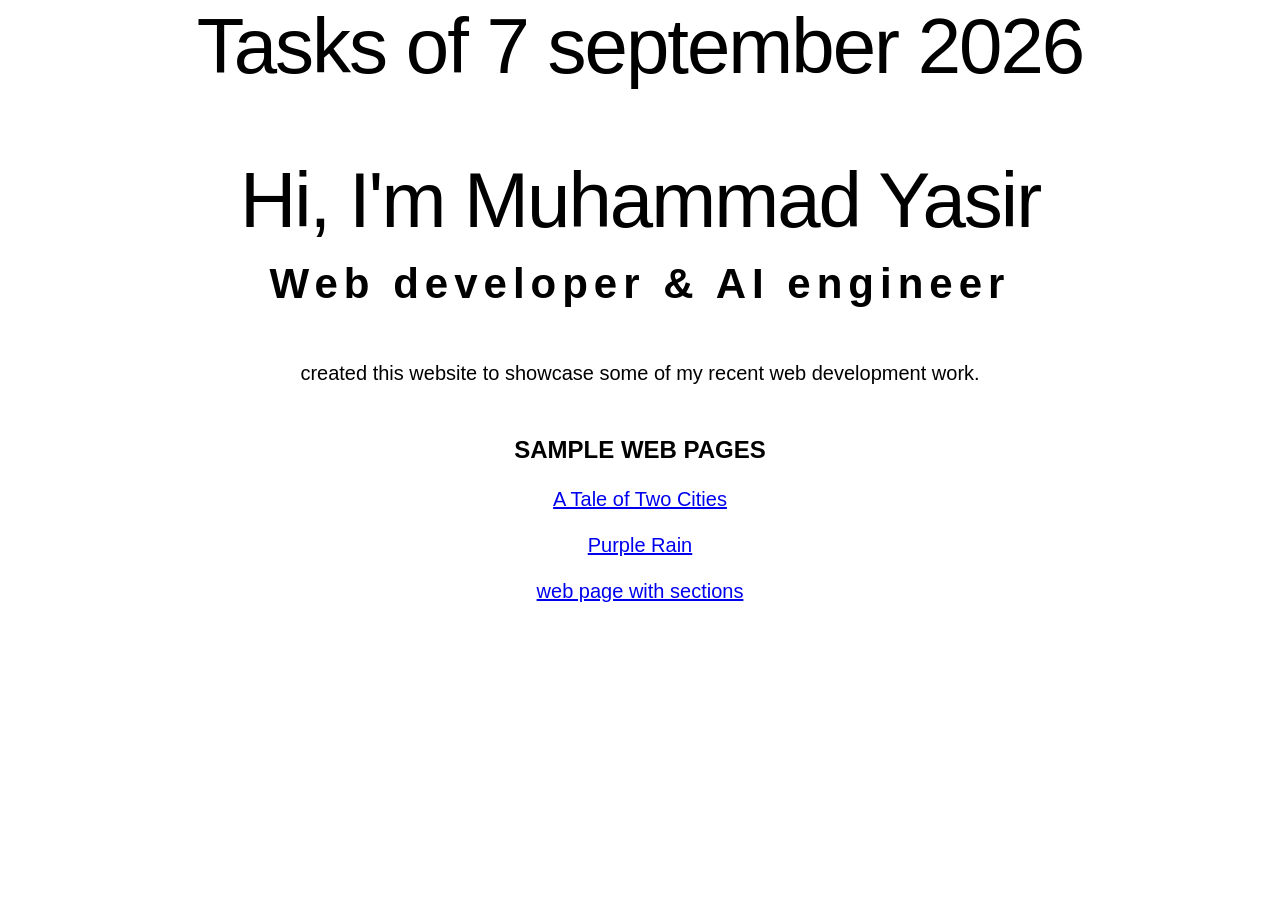
<file: index.html>
<!doctype html>
<html lang="en">
  <head>
    <meta charset="UTF-8" />
    <meta name="viewport" content="width=device-width, initial-scale=1.0" />
    <title> M.Yasir|creative web devloper</title>
   <link rel="stylesheet" href="./assets/css/global.css">
    <meta name="description" content="Hi! I am Muhammad Yasir , a Web developer based in sukkur, I can build websites for realworld businesses.." >


  </head>
  <body>
    <h1>Tasks of 7 september 2026</h1>

    <br>
    <br>

    <h1>Hi, I'm Muhammad Yasir</hl>
    <h2>Web developer & AI engineer</h2>

    <p> created this website to showcase some of my recent web development work.</p>

    <h3>Sample Web Pages</h3>
      <p><a href="exercises/page1.html">A Tale of Two Cities</a> </p>
      <p><a href="exercises/page2.html">Purple Rain</a></p>
      <p><a href="exercises/page3.html">web page with sections</a></p>



  </body>
</html>
</file>
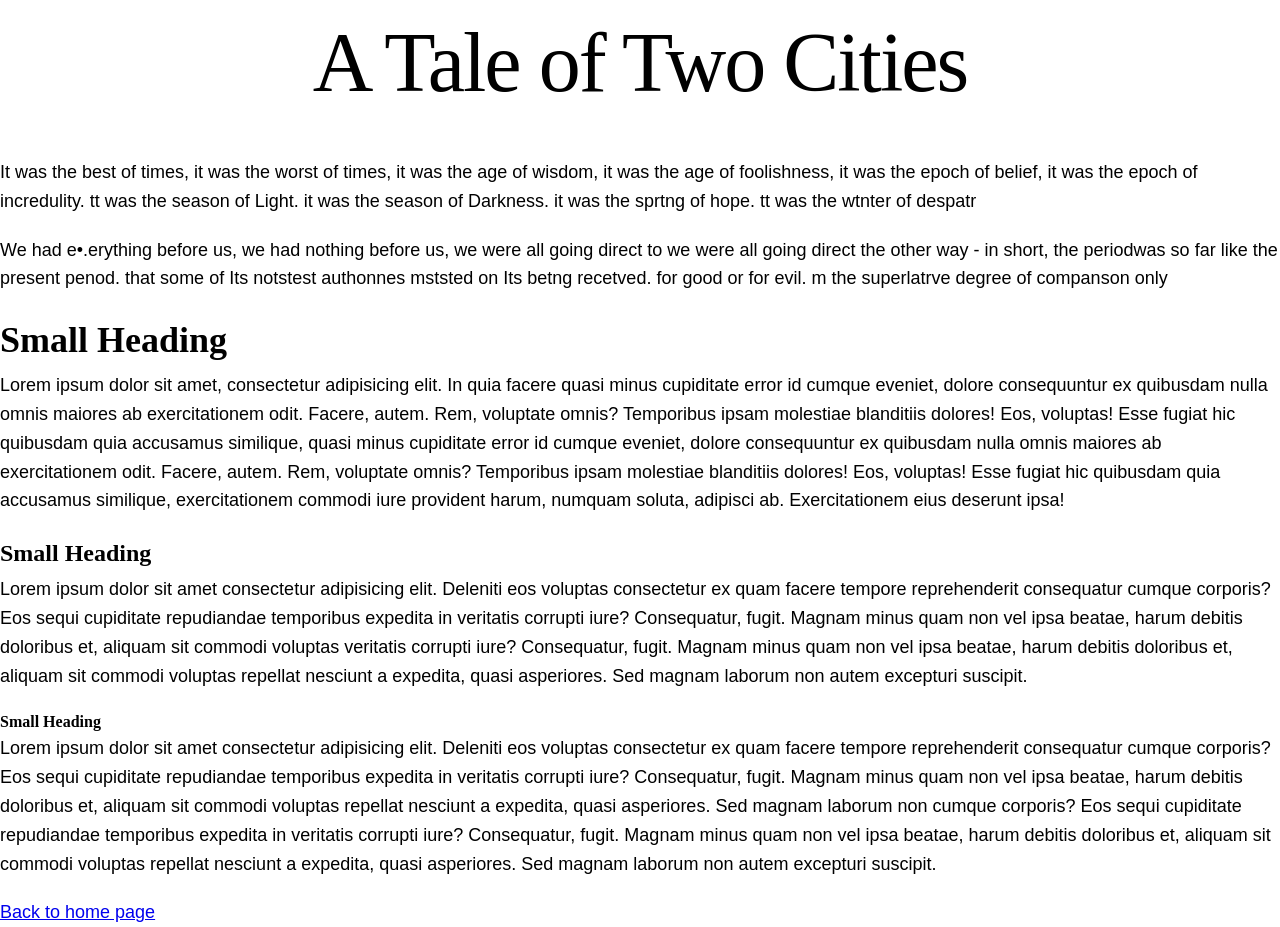
<file: Exercises/page1.html>
<!doctype html>
<html lang="en">
  <head>
    <meta charset="UTF-8" />
    <meta name="viewport" content="width=device-width, initial-scale=1.0" />
    <title>A Tale of Two Cities</title>
    <link rel="stylesheet" href="./assets/css/style-1.css" />
  </head>
  <body>
    <h1>A Tale of Two Cities</h1>
    <p>
      It was the best of times, it was the worst of times, it was the age of
      wisdom, it was the age of foolishness, it was the epoch of belief, it was
      the epoch of incredulity. tt was the season of Light. it was the season of
      Darkness. it was the sprtng of hope. tt was the wtnter of despatr
    </p>
    <p>
      We had e•.erything before us, we had nothing before us, we were all going
      direct to we were all going direct the other way - in short, the periodwas
      so far like the present penod. that some of Its notstest authonnes mststed
      on Its betng recetved. for good or for evil. m the superlatrve degree of
      companson only
    </p>
    <h2>Small Heading</h2>
    <p>
      Lorem ipsum dolor sit amet, consectetur adipisicing elit. In quia facere
      quasi minus cupiditate error id cumque eveniet, dolore consequuntur ex
      quibusdam nulla omnis maiores ab exercitationem odit. Facere, autem. Rem,
      voluptate omnis? Temporibus ipsam molestiae blanditiis dolores! Eos,
      voluptas! Esse fugiat hic quibusdam quia accusamus similique, quasi minus
      cupiditate error id cumque eveniet, dolore consequuntur ex quibusdam nulla
      omnis maiores ab exercitationem odit. Facere, autem. Rem, voluptate omnis?
      Temporibus ipsam molestiae blanditiis dolores! Eos, voluptas! Esse fugiat
      hic quibusdam quia accusamus similique, exercitationem commodi iure
      provident harum, numquam soluta, adipisci ab. Exercitationem eius deserunt
      ipsa!
    </p>
    <h3>Small Heading</h3>
    <p>
      Lorem ipsum dolor sit amet consectetur adipisicing elit. Deleniti eos
      voluptas consectetur ex quam facere tempore reprehenderit consequatur
      cumque corporis? Eos sequi cupiditate repudiandae temporibus expedita in
      veritatis corrupti iure? Consequatur, fugit. Magnam minus quam non vel
      ipsa beatae, harum debitis doloribus et, aliquam sit commodi voluptas
      veritatis corrupti iure? Consequatur, fugit. Magnam minus quam non vel
      ipsa beatae, harum debitis doloribus et, aliquam sit commodi voluptas
      repellat nesciunt a expedita, quasi asperiores. Sed magnam laborum non
      autem excepturi suscipit.
    </p>
    <h4>Small Heading</h4>
    <p>
      Lorem ipsum dolor sit amet consectetur adipisicing elit. Deleniti eos
      voluptas consectetur ex quam facere tempore reprehenderit consequatur
      cumque corporis? Eos sequi cupiditate repudiandae temporibus expedita in
      veritatis corrupti iure? Consequatur, fugit. Magnam minus quam non vel
      ipsa beatae, harum debitis doloribus et, aliquam sit commodi voluptas
      repellat nesciunt a expedita, quasi asperiores. Sed magnam laborum non
      cumque corporis? Eos sequi cupiditate repudiandae temporibus expedita in
      veritatis corrupti iure? Consequatur, fugit. Magnam minus quam non vel
      ipsa beatae, harum debitis doloribus et, aliquam sit commodi voluptas
      repellat nesciunt a expedita, quasi asperiores. Sed magnam laborum non
      autem excepturi suscipit.
    </p>
  </body>
  <p><a href="../index.html">Back to home page</a></p>
</html>
</file>
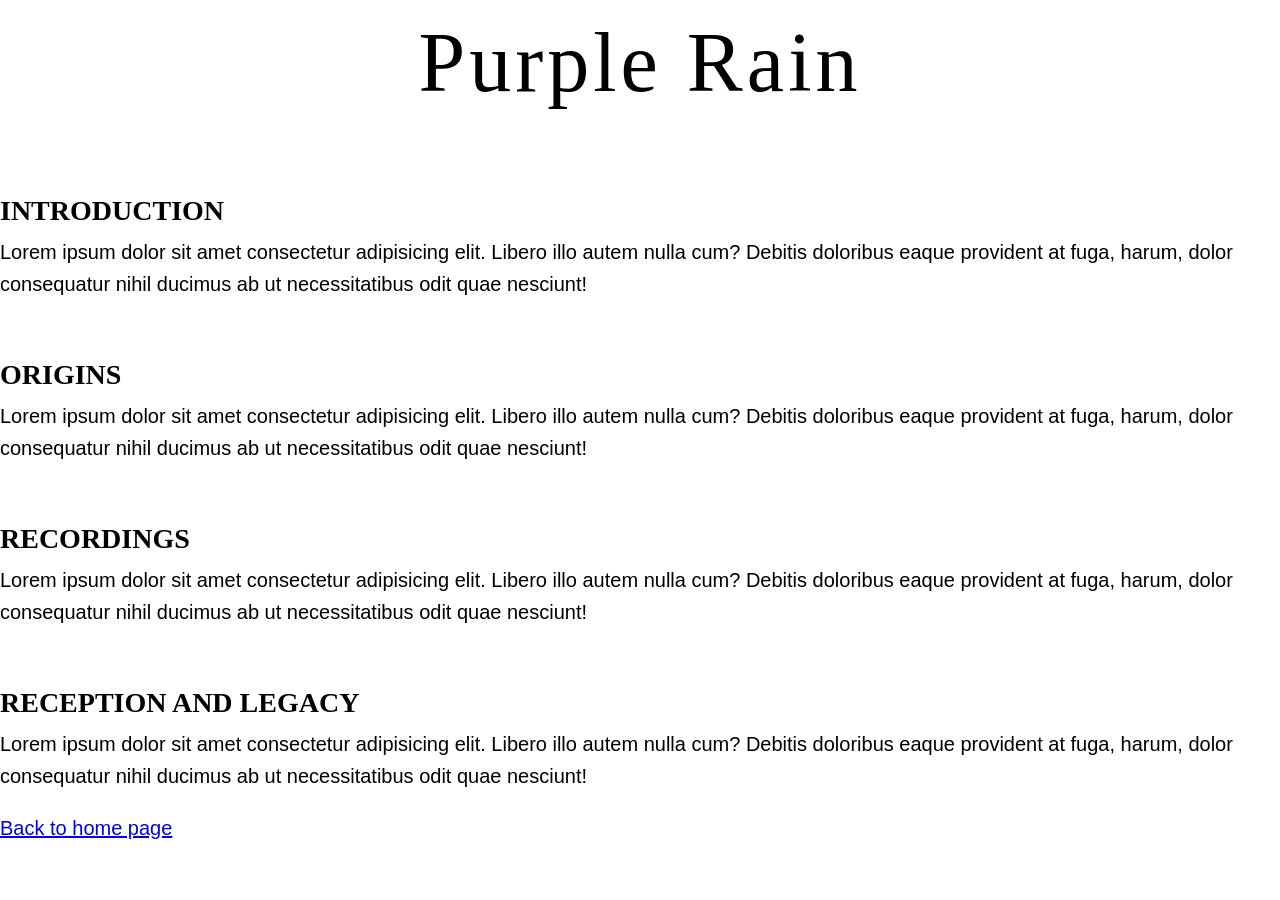
<file: Exercises/page2.html>
<!doctype html>
<html lang="en">
  <head>
    <meta charset="UTF-8" />
    <meta name="viewport" content="width=device-width, initial-scale=1.0" />
    <title>Purple Rain</title>
    <link rel="stylesheet" href="./assets/css/style-2.css">
  </head>

  <h1>Purple Rain</h1>
  <h2>Introduction</h2>
  <p>
    Lorem ipsum dolor sit amet consectetur adipisicing elit. Libero illo autem
    nulla cum? Debitis doloribus eaque provident at fuga, harum, dolor
    consequatur nihil ducimus ab ut necessitatibus odit quae nesciunt!
  </p>
  <h2>Origins</h2>
  <p>
    Lorem ipsum dolor sit amet consectetur adipisicing elit. Libero illo autem
    nulla cum? Debitis doloribus eaque provident at fuga, harum, dolor
    consequatur nihil ducimus ab ut necessitatibus odit quae nesciunt!
  </p>
  <h2>Recordings</h2>
  <p>
    Lorem ipsum dolor sit amet consectetur adipisicing elit. Libero illo autem
    nulla cum? Debitis doloribus eaque provident at fuga, harum, dolor
    consequatur nihil ducimus ab ut necessitatibus odit quae nesciunt!
  </p>
  <h2>Reception and legacy</h2>
  <p>
    Lorem ipsum dolor sit amet consectetur adipisicing elit. Libero illo autem
    nulla cum? Debitis doloribus eaque provident at fuga, harum, dolor
    consequatur nihil ducimus ab ut necessitatibus odit quae nesciunt!
  </p>
  <p><a href="../index.html">Back to home page</a></p>
</html>
</file>
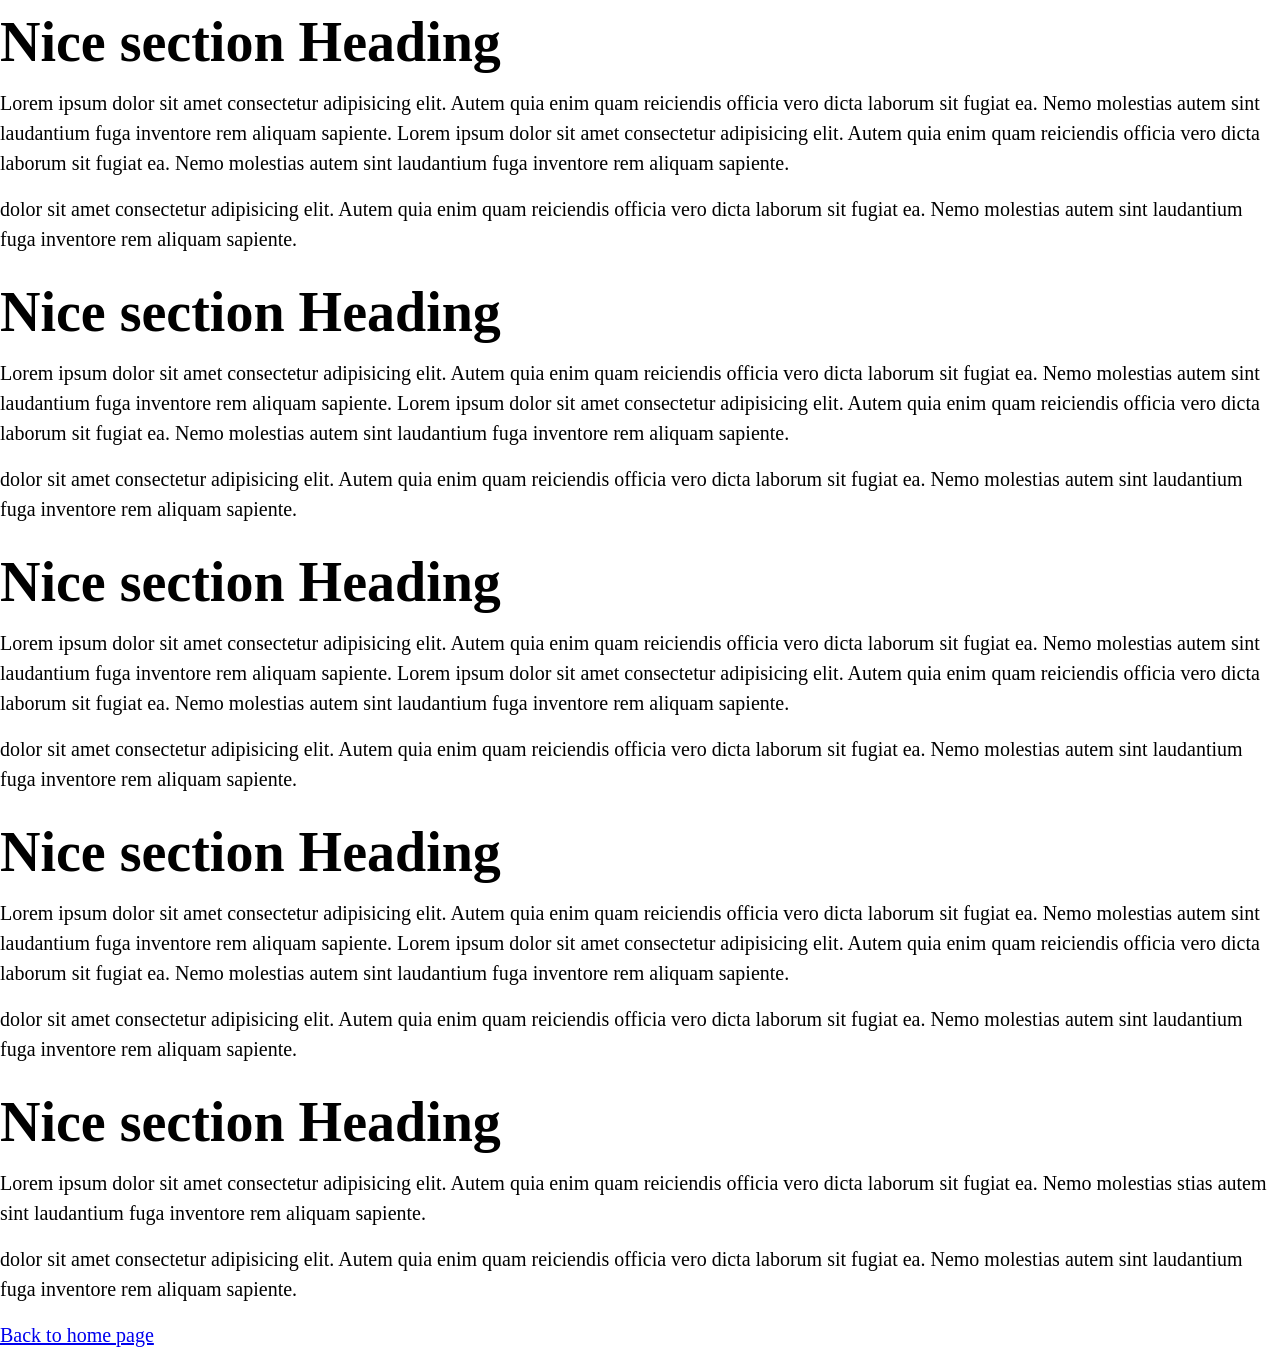
<file: Exercises/page3.html>
<!doctype html>
<html lang="en">
  <head>
    <meta charset="UTF-8" />
    <meta name="viewport" content="width=device-width, initial-scale=1.0" />
    <title>Web page with section</title>
    <link rel="stylesheet" href="./assets/css/style-3.css">
  </head>
  <body>
    <section>
      <h2>Nice section Heading</h2>

      <p>
        Lorem ipsum dolor sit amet consectetur adipisicing elit. Autem quia enim
        quam reiciendis officia vero dicta laborum sit fugiat ea. Nemo molestias
        autem sint laudantium fuga inventore rem aliquam sapiente. Lorem ipsum
        dolor sit amet consectetur adipisicing elit. Autem quia enim quam
        reiciendis officia vero dicta laborum sit fugiat ea. Nemo molestias
        autem sint laudantium fuga inventore rem aliquam sapiente.
      </p>
      <p>
        dolor sit amet consectetur adipisicing elit. Autem quia enim quam
        reiciendis officia vero dicta laborum sit fugiat ea. Nemo molestias
        autem sint laudantium fuga inventore rem aliquam sapiente.
      </p>
      <h2>Nice section Heading</h2>

      <p>
        Lorem ipsum dolor sit amet consectetur adipisicing elit. Autem quia enim
        quam reiciendis officia vero dicta laborum sit fugiat ea. Nemo molestias
        autem sint laudantium fuga inventore rem aliquam sapiente. Lorem ipsum
        dolor sit amet consectetur adipisicing elit. Autem quia enim quam
        reiciendis officia vero dicta laborum sit fugiat ea. Nemo molestias
        autem sint laudantium fuga inventore rem aliquam sapiente.
      </p>
      <p>
        dolor sit amet consectetur adipisicing elit. Autem quia enim quam
        reiciendis officia vero dicta laborum sit fugiat ea. Nemo molestias
        autem sint laudantium fuga inventore rem aliquam sapiente.
      </p>
      <h2>Nice section Heading</h2>

      <p>
        Lorem ipsum dolor sit amet consectetur adipisicing elit. Autem quia enim
        quam reiciendis officia vero dicta laborum sit fugiat ea. Nemo molestias
        autem sint laudantium fuga inventore rem aliquam sapiente. Lorem ipsum
        dolor sit amet consectetur adipisicing elit. Autem quia enim quam
        reiciendis officia vero dicta laborum sit fugiat ea. Nemo molestias
        autem sint laudantium fuga inventore rem aliquam sapiente.
      </p>
      <p>
        dolor sit amet consectetur adipisicing elit. Autem quia enim quam
        reiciendis officia vero dicta laborum sit fugiat ea. Nemo molestias
        autem sint laudantium fuga inventore rem aliquam sapiente.
      </p>
      <h2>Nice section Heading</h2>

      <p>
        Lorem ipsum dolor sit amet consectetur adipisicing elit. Autem quia enim
        quam reiciendis officia vero dicta laborum sit fugiat ea. Nemo molestias
        autem sint laudantium fuga inventore rem aliquam sapiente. Lorem ipsum
        dolor sit amet consectetur adipisicing elit. Autem quia enim quam
        reiciendis officia vero dicta laborum sit fugiat ea. Nemo molestias
        autem sint laudantium fuga inventore rem aliquam sapiente.
      </p>
      <p>
        dolor sit amet consectetur adipisicing elit. Autem quia enim quam
        reiciendis officia vero dicta laborum sit fugiat ea. Nemo molestias
        autem sint laudantium fuga inventore rem aliquam sapiente.
      </p>
      <h2>Nice section Heading</h2>

      <p>
        Lorem ipsum dolor sit amet consectetur adipisicing elit. Autem quia enim
        quam reiciendis officia vero dicta laborum sit fugiat ea. Nemo molestias
        stias autem sint laudantium fuga inventore rem aliquam sapiente.
      </p>
      <p>
        dolor sit amet consectetur adipisicing elit. Autem quia enim quam
        reiciendis officia vero dicta laborum sit fugiat ea. Nemo molestias
        autem sint laudantium fuga inventore rem aliquam sapiente.
      </p>
    </section>
    <p><a href="../index.html">Back to home page</a></p>
  </body>
</html>
</file>
<file: assets/css/global.css>
/*  ============= WEB BROWSER RESETS ============ */
* {
  margin: 0;
  padding: 0;
  border: none;
}
*,
*::before,
*::after {
  box-sizing: border-box;
}
html {
  height: 100%;
  font-size: 100%;
  font: inherit;
  vertical-align: baseline;
  scroll-behavior: smooth;
  scroll-padding-top: 20px;
}
body {
  line-height: 1.5;
  min-height: 100vh;
}
@media (max-width: 767px) {
  body {
    text-rendering: optimizeSpeed;
  }
}
@media (min-width: 768px) {
  body {
    text-rendering: optimizeLegibility;
  }
}
img {
  width: 100%;
  height: auto;
  display: block;
}
input,
button,
textarea,
select {
  font: inherit;
}

/* ================= ENDS ================ */

body {
  text-align: center;
  font-family: sans-serif;
}

h1 {
  font-size: 78px;
  font-weight: normal;
  letter-spacing: -2px;
  margin-bottom: 12px;
  line-height: 1.2;
}

h2 {
  font-size: 42px;
  letter-spacing: 6px;
  margin-bottom: 48px;
  line-height: 1.2;
}

h3 {
  font-size: 24px;
  margin-top: 48px;
  margin-bottom: 20px;
  line-height: 1.2;
  text-transform: uppercase;
}

p {
  font-size: 20px;
  margin-bottom: 16px;
}
</file>
<file: Exercises/assets/css/style-1.css>
/*  ============= WEB BROWSER RESETS ============ */
* {
  margin: 0;
  padding: 0;
  border: none;
}
*,
*::before,
*::after {
  box-sizing: border-box;
}
html {
  height: 100%;
  font-size: 100%;
  font: inherit;
  vertical-align: baseline;
  scroll-behavior: smooth;
  scroll-padding-top: 20px;
}
body {
  line-height: 1.5;
  min-height: 100vh;
}
@media (max-width: 767px) {
  body {
    text-rendering: optimizeSpeed;
  }
}
@media (min-width: 768px) {
  body {
    text-rendering: optimizeLegibility;
  }
}
img {
  width: 100%;
  height: auto;
  display: block;
}
input,
button,
textarea,
select {
  font: inherit;
}

h1 {
  font-size: 84px;
  text-align: center;
  font-weight: normal;
  letter-spacing: -2px;
  margin-bottom: 32px;
}

h2 {
  font-size: 36px;
  margin-bottom: 4px;
}

h3 {
  font-size: 24px;
  margin-bottom: 4px;
}

p {
  font-size: 18px;
  font-family: sans-serif;
  line-height: 1.6;
  margin-bottom: 20px;
}
</file>
<file: Exercises/assets/css/style-2.css>
/*  ============= WEB BROWSER RESETS ============ */
* { margin: 0; padding: 0; border: none }
*, *::before, *::after { box-sizing: border-box }
html { height: 100%; font-size: 100%; font: inherit; vertical-align: baseline;
scroll-behavior: smooth; scroll-padding-top: 20px }
body { line-height: 1.5; min-height: 100vh }
@media (max-width: 767px ) { body { text-rendering: optimizeSpeed } }
@media (min-width: 768px ) { body { text-rendering: optimizeLegibility } }
img { width: 100%; height: auto; display: block }
input, button, textarea, select { font: inherit }

/* ================= ENDS ================ */

h1 {
    font-size: 84px;
    margin-bottom: 64px;
    text-align: center;
    font-weight: normal;
    letter-spacing: 4px;
}

h2 {
    font-size: 28px;
    margin-bottom: 4px;
    margin-top: 54px;
    text-transform: uppercase;
}

p {
    font-size: 20px;
    font-family: sans-serif;
    line-height: 1.6;
    margin-bottom: 20px;
}
</file>
<file: Exercises/assets/css/style-3.css>
/*  ============= WEB BROWSER RESETS ============ */
* { margin: 0; padding: 0; border: none }
*, *::before, *::after { box-sizing: border-box }
html { height: 100%; font-size: 100%; font: inherit; vertical-align: baseline;
scroll-behavior: smooth; scroll-padding-top: 20px }
body { line-height: 1.5; min-height: 100vh }
@media (max-width: 767px ) { body { text-rendering: optimizeSpeed } }
@media (min-width: 768px ) { body { text-rendering: optimizeLegibility } }
img { width: 100%; height: auto; display: block }
input, button, textarea, select { font: inherit }


h2 {
    font-size: 56px;
    margin-bottom: 4px;
}

h3 {
    font-size: 32px;
    margin-bottom: 4px;
}

p {
    font-size: 20px;
    margin-bottom: 16px
}
</file>
